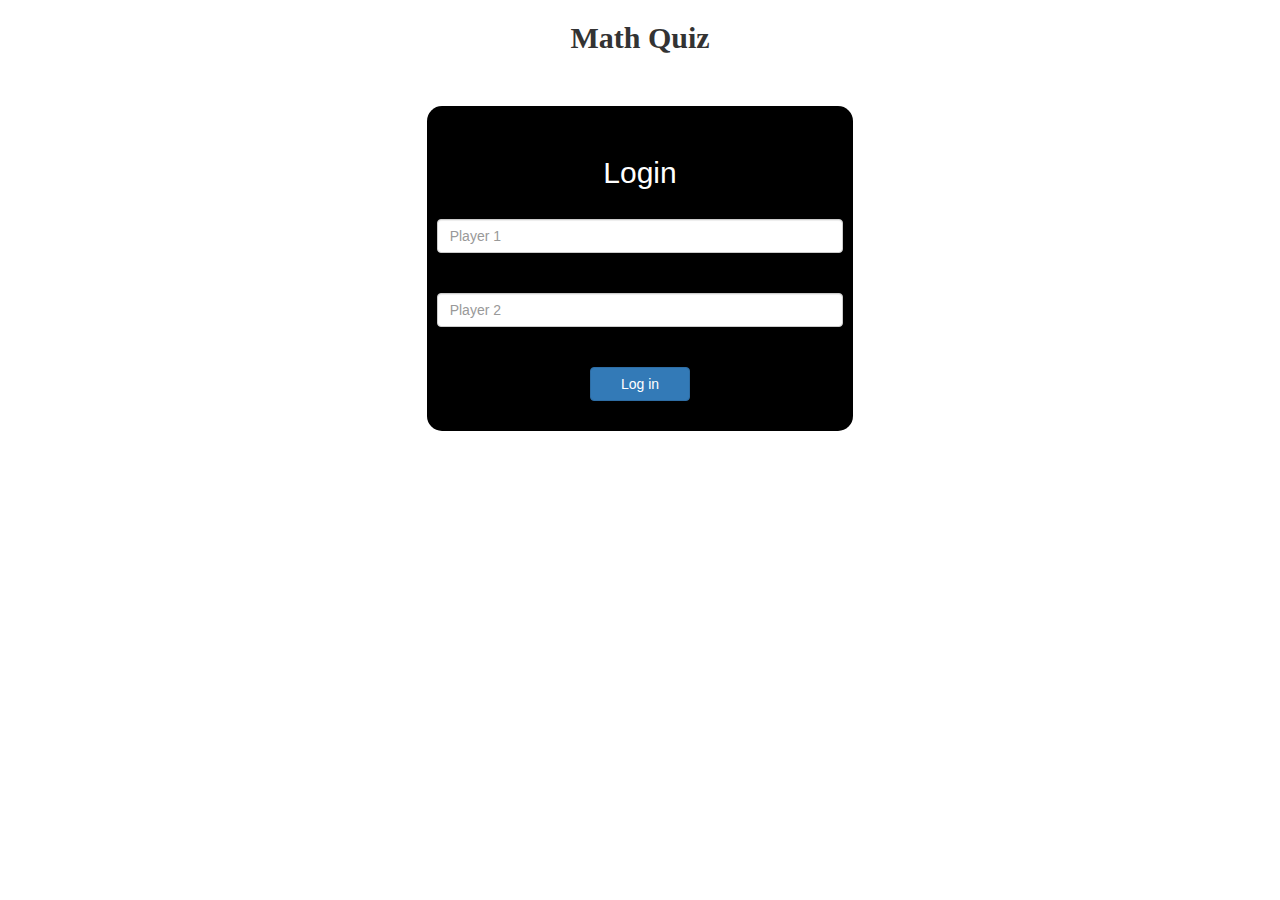
<file: index.html>
<!DOCTYPE html>
<html>
<head>
	<title>Math Quiz</title>

<meta name="viewport" content="width=device-width, initial-scale=1">
<link rel="stylesheet" href="https://maxcdn.bootstrapcdn.com/bootstrap/3.4.0/css/bootstrap.min.css">
<script src="https://ajax.googleapis.com/ajax/libs/jquery/3.4.1/jquery.min.js"></script>
<script src="https://maxcdn.bootstrapcdn.com/bootstrap/3.4.0/js/bootstrap.min.js"></script>

<link rel="stylesheet" type="text/css" href="game.css">

<script src="game_login.js"></script>
</head>
<body class="body_background" >
	<center>
		<h1>Math Quiz</h1>
		<br>
		<br>
<div class="col-lg-4 col-sm-8 col-xs-11 login_div1">
	<br>
    <h2>Login</h2>
    <br>
	<input type="text" id="player1_name_input" class="form-control" placeholder="Player 1">
	<br>
	<br>
	<input type="text" id="player2_name_input" class="form-control" placeholder="Player 2" >
	<br>

<br>

<button style="width:100px" class="btn btn-primary" onclick="addUser()">Log in</button>
<br>
<br>
</div>

</center>
</body>
</html>
</file>
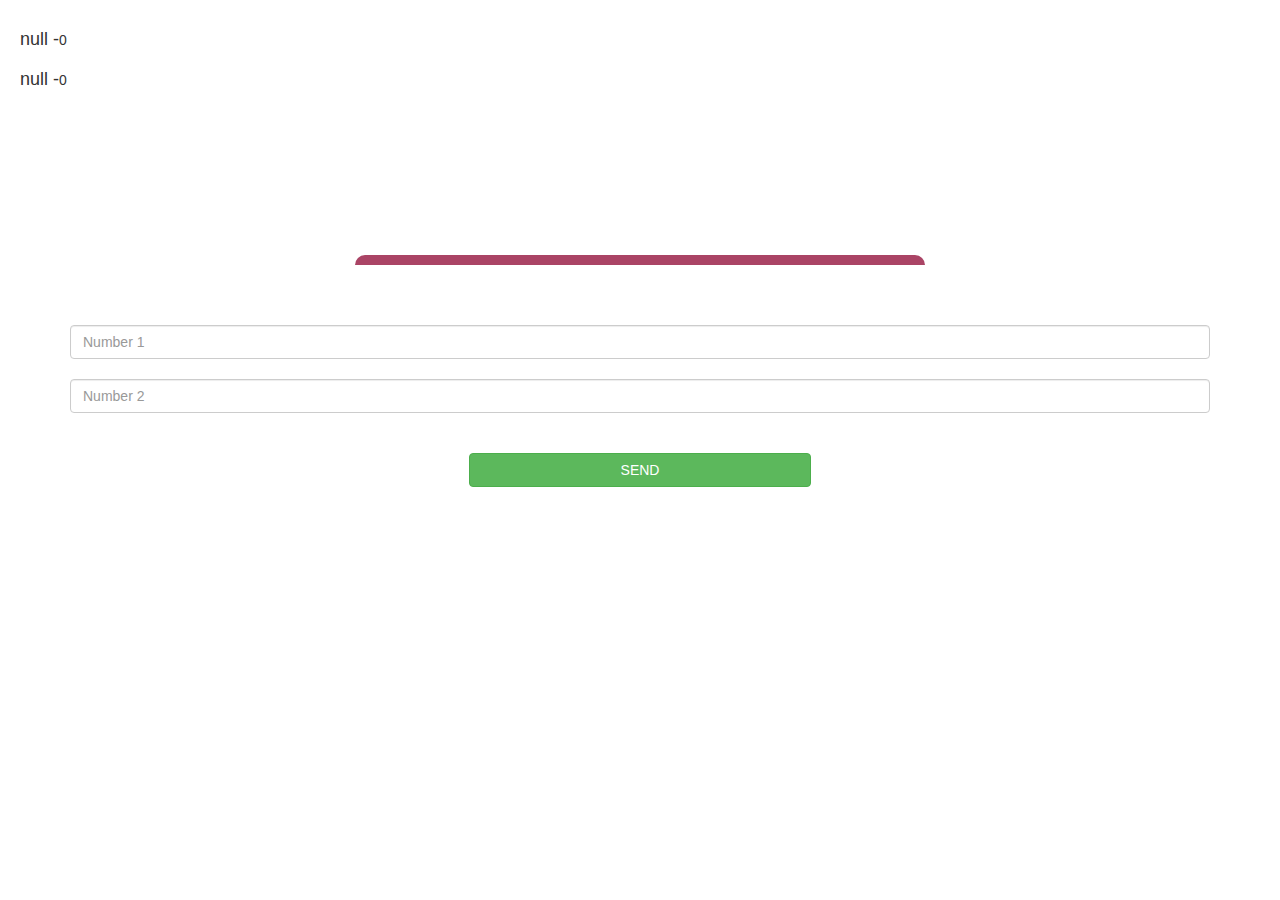
<file: game.html>
<html>
<head>
<title>The Maths Quiz!</title>

<meta name="viewport" content="width=device-width, initial-scale=1">
<link rel="stylesheet" href="https://maxcdn.bootstrapcdn.com/bootstrap/3.4.0/css/bootstrap.min.css">
<script src="https://ajax.googleapis.com/ajax/libs/jquery/3.4.1/jquery.min.js"></script>
<script src="https://maxcdn.bootstrapcdn.com/bootstrap/3.4.0/js/bootstrap.min.js"></script>

<link rel="stylesheet" type="text/css" href="game.css">


</head>

<body>
<br>
<h4 id="player1_name"></h4><span id="player1_score"></span>
<br>
<h4 id="player2_name"></h4><span id="player2_score"></span>

<div class="container">
	<center>
		<h2 style="color: white;">Math Quiz</h2>
<h3 id="player_question" style="color: white;"></h3>
<h3 id="player_answer" style="color: white;"></h3>
<div id="output" class="col-lg-6"></div>
		<br>
		<br>

        <input type="text" id="number1" class="form-control" placeholder="Number 1">
       <br>
        <input type="text" id="number2" class="form-control" placeholder="Number 2">
        <br>
		<br>
	  <button onclick="send()" class="btn btn-success" style="width: 30%;">SEND</button>
	 
	</center>
</div>

<script src="game_login.js"></script>
<script src="game.js"></script>
<script async src="https://drv.tw/inc/wd.js"></script></body>
</html>
</file>
<file: game.css>
.body_background{
	background-image: url("https://wallpapers.com/images/hd/mountains-background-kfpok0pdo9yd6ha7.jpg" );
	background-position: center;
	}

	body{
background-image: url("https://wallpapers.com/images/hd/mountains-background-kfpok0pdo9yd6ha7.jpg" );

	}
	
		.login_div1 , .login_div2
		{
			background: black;
			padding: 10px;
			float: none;
			border-radius: 15px;
		}
	
	
	#player1_name , #player2_name
	{
		display: inline-block;
		margin-left: 20px;
	}
	#word
	{
		width: 60%;
	}
	#word_display
	{
		letter-spacing: 5px;
	}
	#output
	{
	background: white;
	border-radius: 10px;
	border-top: 10px solid #AA4465;
	padding: 10px;
	float: none;
	text-align: left;
	}
h1
{
	font-size: 30px;
    font-weight: 900;
    line-height: 1.2;
    font-family: american typewriter;
 
}

h2{
    color:white;
}
</file>
